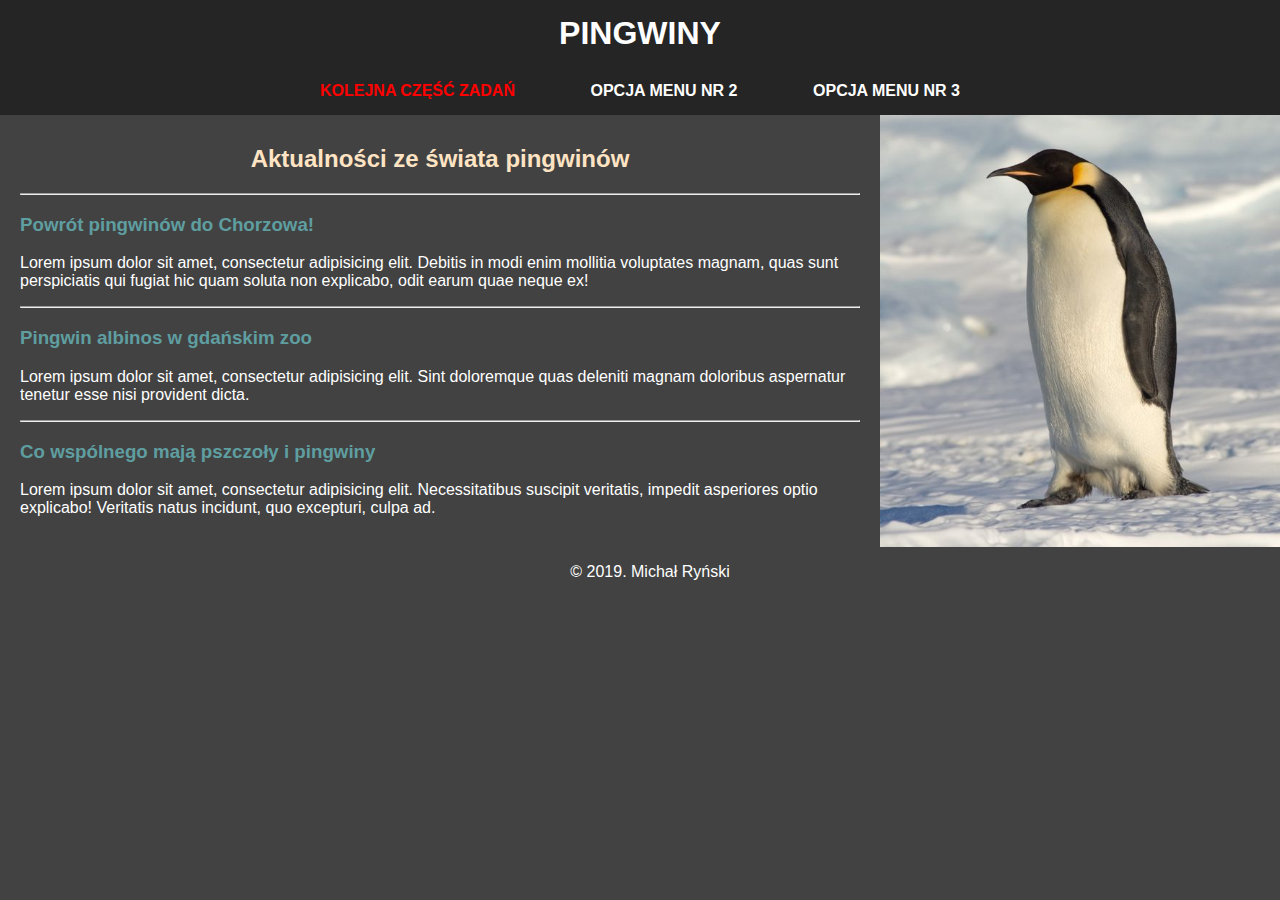
<file: index.html>
<!DOCTYPE html>
<html lang="pl">
<head>
    <meta charset="UTF-8">
    <title>Zad 1 - projektowanie serwisów www</title>
    <link href="styles/style.css" rel="stylesheet" type="text/css">
</head>
<body>
   <header class="page-header">
        <h1 id="header-title"><a href="#">Pingwiny</a></h1>
        <nav class="main-nav">
            <ul class="nav-list">
                <li class="nav-items"><a href="drugi.html">Kolejna część zadań</a></li>
                <li class="nav-items"><a href="#">Opcja menu nr 2</a></li>
                <li class="nav-items"><a href="#">Opcja menu nr 3</a></li>
            </ul>
        </nav>
   </header>
   <div class="main-container">
        <main class="page-main">
           <section>
               <h2>Aktualności ze świata pingwinów</h2>
               <hr />
                <article class="single-article">
                    <h3>Powrót pingwinów do Chorzowa!</h3>
                    <p>Lorem ipsum dolor sit amet, consectetur adipisicing elit. Debitis in modi enim mollitia voluptates magnam, quas sunt perspiciatis qui fugiat hic quam soluta non explicabo, odit earum quae neque ex!</p>
                </article>
                <hr />
                <article class="single-article">
                    <h3>Pingwin albinos w gdańskim zoo</h3>
                    <p>Lorem ipsum dolor sit amet, consectetur adipisicing elit. Sint doloremque quas deleniti magnam doloribus aspernatur tenetur esse nisi provident dicta.</p>
                </article>
                <hr />
                <article class="single-article">
                    <h3>Co wspólnego mają pszczoły i pingwiny</h3>
                    <p>Lorem ipsum dolor sit amet, consectetur adipisicing elit. Necessitatibus suscipit veritatis, impedit asperiores optio explicabo! Veritatis natus incidunt, quo excepturi, culpa ad.</p>
                </article>
            </section>
        </main>
        <aside class="page-aside">
            <figure><img class="penguin-img" src="images/penguin.jpg" alt="Pingwin z google"/></figure>
        </aside>
    </div>
    <footer class="page-footer">
         © 2019. Michał Ryński
    </footer>
</body>
</html>
</file>
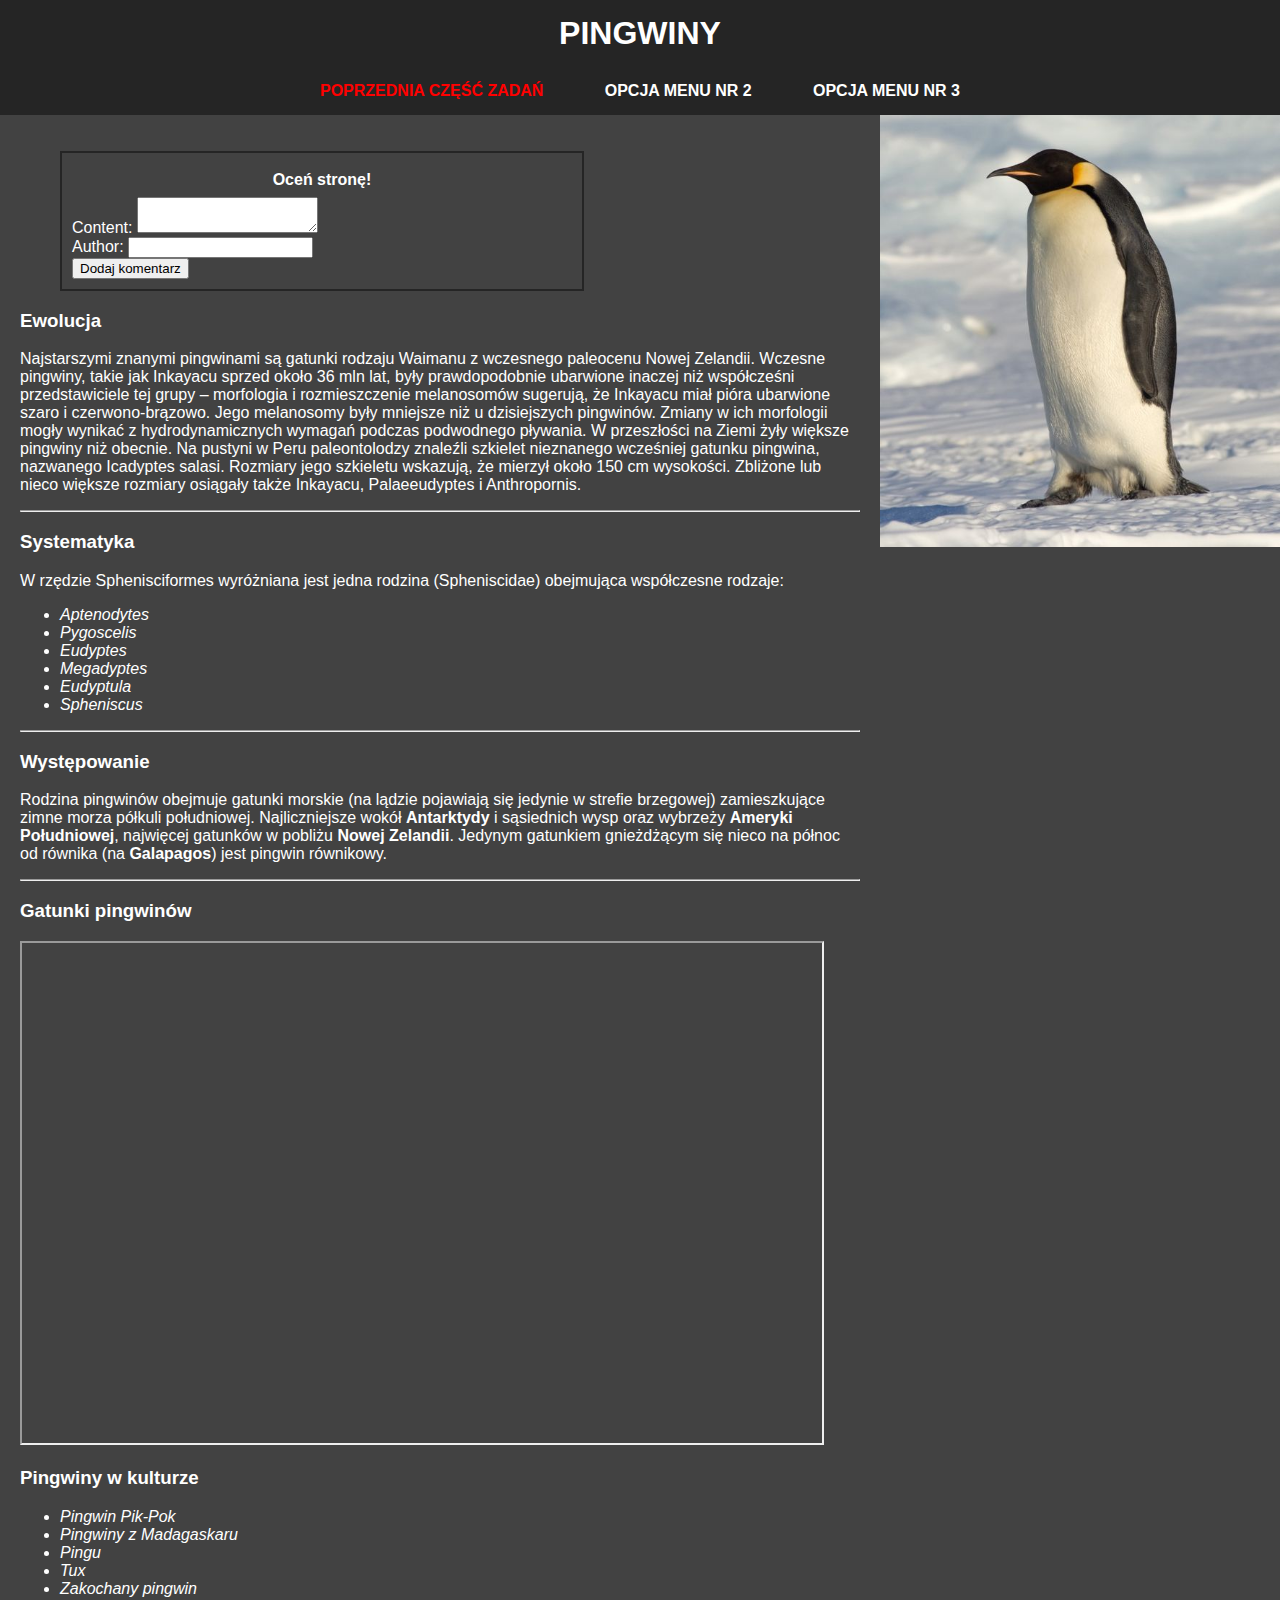
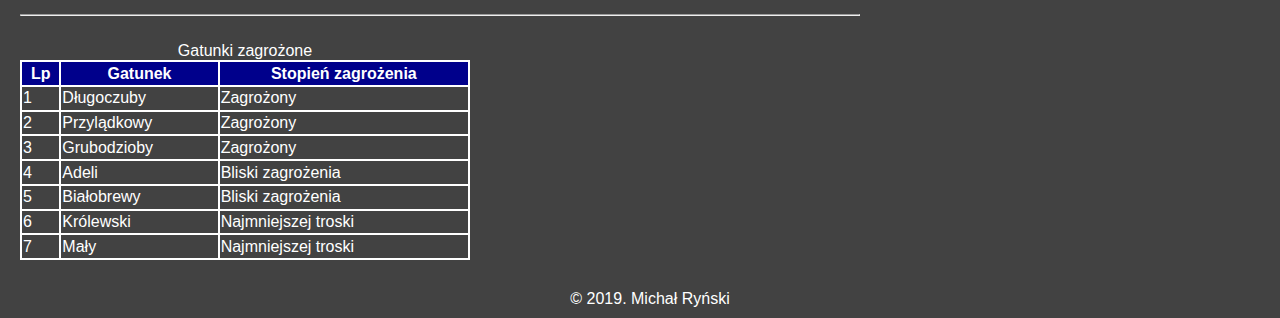
<file: drugi.html>
<!DOCTYPE html>
<html lang="pl">
<head>
    <meta charset="UTF-8">
    <title>Druga strona</title>
    <link href="styles/style.css" rel="stylesheet" type="text/css">
    <script src="scripts/script.js"></script>
</head>
<body>
    <header class="page-header">
        <h1 id="header-title"><a href="index.html">Pingwiny</a></h1>
        <nav class="main-nav">
            <ul class="nav-list">
                <li class="nav-items"><a href="index.html">Poprzednia część zadań</a></li>
                <li class="nav-items"><a href="#">Opcja menu nr 2</a></li>
                <li class="nav-items"><a href="#">Opcja menu nr 3</a></li>
            </ul>
        </nav>
   </header>
    <div class="main-container">
        <main class="page-main">
         <section>
           <figure id="comments-figure">
                <h4>Oceń stronę!</h4>
               <label for="content-field">Content: </label>
                <textarea id="content-field" type="text"></textarea> <br>
                 <label for="author-field">Author: </label>
                 <input id="author-field" type="text"> <br>
                 <button onclick="onClickHandler()">Dodaj komentarz</button>
             </figure>
         </section>
          <section>    
             <article>
                  <h3>Ewolucja</h3>
                  <p>Najstarszymi znanymi pingwinami są gatunki rodzaju Waimanu z wczesnego paleocenu Nowej Zelandii. Wczesne pingwiny, takie jak Inkayacu sprzed około 36 mln lat, były prawdopodobnie ubarwione inaczej niż współcześni przedstawiciele tej grupy – morfologia i rozmieszczenie melanosomów sugerują, że Inkayacu miał pióra ubarwione szaro i czerwono-brązowo. Jego melanosomy były mniejsze niż u dzisiejszych pingwinów. Zmiany w ich morfologii mogły wynikać z hydrodynamicznych wymagań podczas podwodnego pływania.
                  W przeszłości na Ziemi żyły większe pingwiny niż obecnie. Na pustyni w Peru paleontolodzy znaleźli szkielet nieznanego wcześniej gatunku pingwina, nazwanego Icadyptes salasi. Rozmiary jego szkieletu wskazują, że mierzył około 150 cm wysokości. Zbliżone lub nieco większe rozmiary osiągały także Inkayacu, Palaeeudyptes i Anthropornis.</p>
              </article>
              <hr />
              <article>
                  <h3>Systematyka</h3>
                  <p>W rzędzie Sphenisciformes wyróżniana jest jedna rodzina (Spheniscidae) obejmująca współczesne rodzaje:</p>
                  <ul>
                      <li><em>Aptenodytes</em></li>
                      <li><em>Pygoscelis</em></li>
                      <li><em>Eudyptes</em></li>
                      <li><em>Megadyptes</em></li>
                      <li><em>Eudyptula</em></li>
                      <li><em>Spheniscus</em></li>
                  </ul>
              </article>
              <hr />
              <article>
                  <h3>Występowanie</h3>
                  <p>Rodzina pingwinów obejmuje gatunki morskie (na lądzie pojawiają się jedynie w strefie brzegowej) zamieszkujące zimne morza półkuli południowej. Najliczniejsze wokół <strong>Antarktydy</strong> i sąsiednich wysp oraz wybrzeży <strong>Ameryki Południowej</strong>, najwięcej gatunków w pobliżu <strong>Nowej Zelandii</strong>. Jedynym gatunkiem gnieżdżącym się nieco na północ od równika (na <strong>Galapagos</strong>) jest pingwin równikowy.</p>
              </article>
              <hr />
              <article>
                 <h3>Gatunki pingwinów</h3>
                  <iframe src="http://www.arctowski.pl/?p=295" width="800" height="500">  </iframe>
              </article>
              <article>
                  <h3>Pingwiny w kulturze</h3>
                  <ul>
                      <li><cite>Pingwin Pik-Pok</cite></li>
                      <li><cite>Pingwiny z Madagaskaru</cite></li>
                      <li><cite>Pingu</cite></li>
                      <li><cite>Tux</cite></li>
                      <li><cite>Zakochany pingwin</cite></li>
                  </ul>
              </article>
            </section>
            <hr />
            <section>
                <article>
                   <br>
                    <table class="type-table">
                       <caption>Gatunki zagrożone</caption>
                        <tr>
                            <th>Lp</th>
                            <th>Gatunek</th>
                            <th>Stopień zagrożenia</th>
                        </tr>
                        <tr>
                            <td>1</td>
                            <td>Długoczuby</td>
                            <td>Zagrożony</td>
                        </tr>
                        <tr>
                            <td>2</td>
                            <td>Przylądkowy</td>
                            <td>Zagrożony</td>
                        </tr>
                        <tr>
                            <td>3</td>
                            <td>Grubodzioby</td>
                            <td>Zagrożony</td>
                        </tr>
                        <tr>
                            <td>4</td>
                            <td>Adeli</td>
                            <td>Bliski zagrożenia</td>
                        </tr>
                        <tr>
                            <td>5</td>
                            <td>Białobrewy</td>
                            <td>Bliski zagrożenia</td>
                        </tr>
                        <tr>
                            <td>6</td>
                            <td>Królewski</td>
                            <td>Najmniejszej troski</td>
                        </tr>
                        <tr>
                            <td>7</td>
                            <td>Mały</td>
                            <td>Najmniejszej troski</td>
                        </tr>
                    </table>
                </article>
            </section>
        </main>
        <aside class="page-aside">
            <figure><img class="penguin-img" src="images/penguin.jpg" alt="Pingwin z google"/></figure>
        </aside>
    </div>
    <footer class="page-footer">
        © 2019. Michał Ryński
    </footer>
</body>
</html>
</file>
<file: styles/style.css>
body {
    margin: 0;
        font-family: sans-serif;
    font-size: 16px;
    color: white;
    background-color: #424242;
}
a {
    color: white;
    text-decoration: none;
}
.page-header {
  background-color: #252525;
}
#header-title {
    color: white;
    margin: 0;
    padding: 15px;
    text-align: center;
    text-transform: uppercase;
}
.main-nav {
    display: flex;
    justify-content: center;
}
.page-header .main-nav .nav-list {
  display: flex;
  flex-direction: row;
  flex-wrap: wrap;
  justify-content: space-between;
  padding: 15px;
  margin: 0;
  width: 50%;
}
.page-header .main-nav .nav-list .nav-items {
  display: flex;
  flex-wrap: wrap;
  list-style-type: none;
  text-transform: uppercase;
  font-weight: 600;
}
.page-header .main-nav .nav-list .nav-items > a {
    text-decoration: none
}

.page-header .main-nav .nav-list .nav-items > a:active {
    text-decoration: underline;
}
.page-header .main-nav .nav-list .nav-items > a:hover:only-child {
    font-size: 120%;
    color: burlywood;
}
.page-header .main-nav .nav-list .nav-items:first-child > a {
    color: red;
}
.main-container {
    display: flex;
    flex-direction: row;
    justify-content:space-between;
}
.page-main {
    padding: 20px;
}
.page-main h2{
    margin-top: 10px;
}
.page-main section h2 {
    text-align: center;
    color: bisque;
}
#comments-figure {
    width: 500px;
    border: 2px solid #252525;
    padding: 10px;
}
#comments-figure h4 {
    text-align: center;
    margin: 0;
    padding: 8px;
}
.comment-area {
    padding: 6px;
    background-color: #252525;
    margin: 0;
    min-height: 25px;
}
.author-field {
    padding: 6px; 
    background-color: #132525;
}
.single-article h3 {
    color: cadetblue;
}
.type-table {
    border: 2px solid white;
   border-collapse: collapse;
    width: 450px;
    height: 200px;
}

.type-table th {
    border: 2px solid white;
   border-collapse: collapse;
    background-color: darkblue;
}

.type-table td {
    border: 2px solid white;
   border-collapse: collapse;
}
.page-aside figure{
    width: 400px;
    margin: 0;
}
.page-aside figure img {
    max-width: 100%;
    max-height: 100%;
    vertical-align: top;
}
.page-footer {
    padding: 10px;
  display: flex;
  flex-direction: row;
  flex-wrap: wrap;
  align-items: center;
  width: 100%;
  justify-content: space-around;
}
</file>
